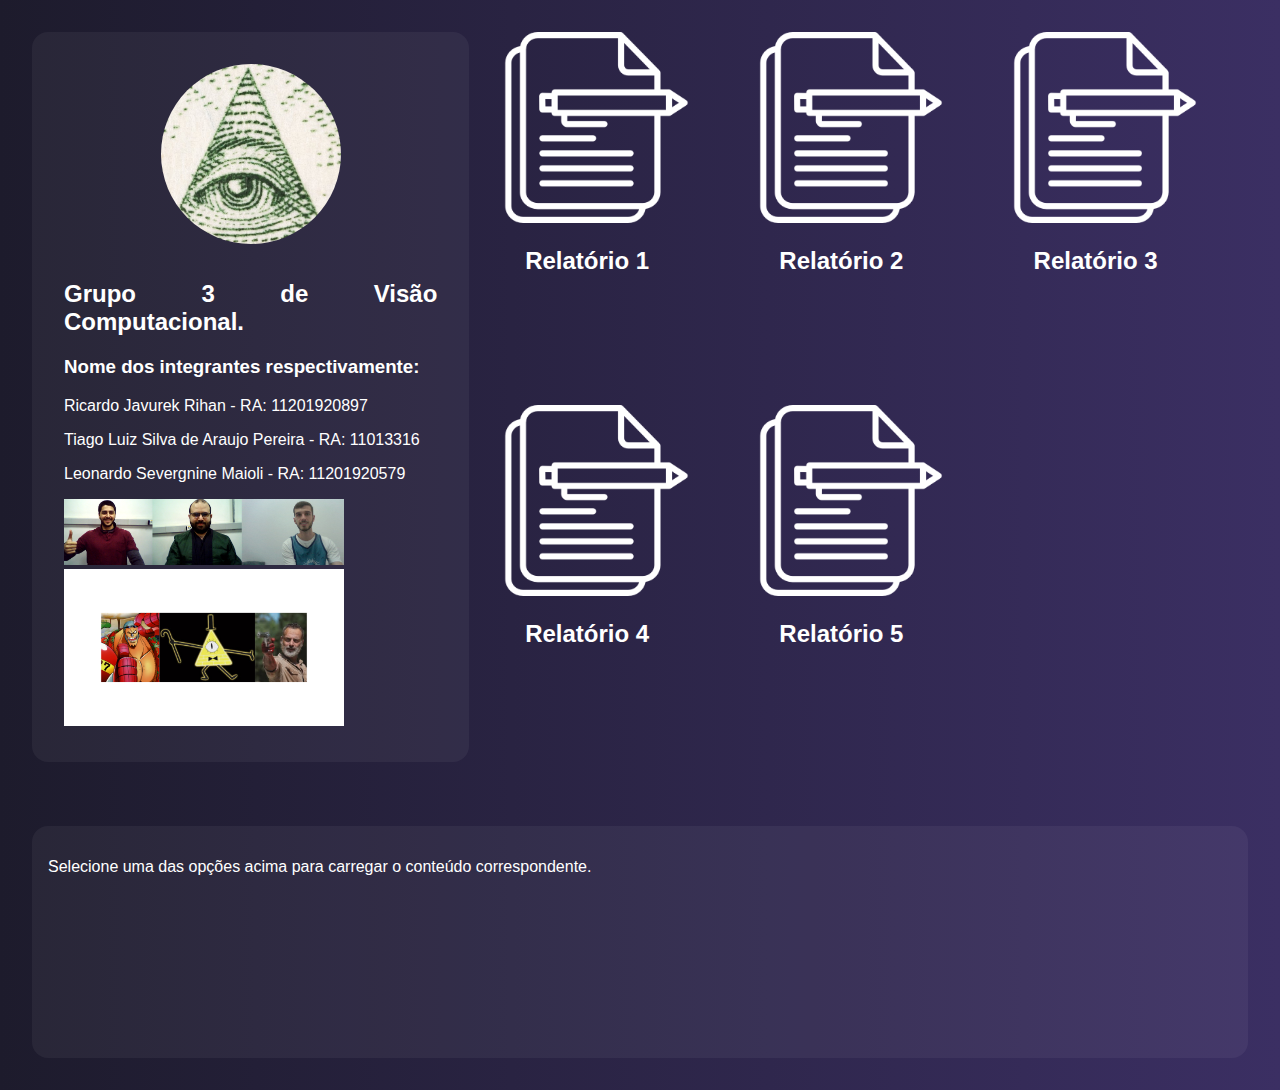
<file: index.html>
<!DOCTYPE html>
<html lang="pt-BR">
<head>
  <meta charset="UTF-8">
  <meta name="viewport" content="width=device-width, initial-scale=1.0">
  <title>CV - Grupo 3</title>
  <link rel="stylesheet" href="style_home.css">
  <script src="scripts.js"></script>
</head>

<body>
  <div class="container">
    <div class="left-column">
      <div class="avatar"></div>
      <div class="about">
        <h2>Grupo 3 de Visão Computacional.</h2>
        <h3>Nome dos integrantes respectivamente:</h3>
        <p>Ricardo Javurek Rihan - RA: 11201920897</p>        
        <p>Tiago Luiz Silva de Araujo Pereira - RA: 11013316</p>
        <p>Leonardo Severgnine Maioli - RA: 11201920579</p>
        <img class="profile-image" src="images/fotoDos3.png"></br>
        <img class="profile-image" src="images/avatarDos3.png">
      </div>
    </div>

    <div class="right-column">
      <div  onclick="loadContent('relatorio1')">
        <img class="photo-button" src="images/relatorio.png">
        <p class="button-name">Relatório 1</p>
      </div>
      <div  onclick="loadContent('relatorio2')">
        <img class="photo-button" src="images/relatorio.png">
        <p class="button-name">Relatório 2</p>
      </div>
      <div  onclick="loadContent('relatorio3')">
        <img class="photo-button" src="images/relatorio.png">
        <p class="button-name">Relatório 3</p>
      </div>
      <div  onclick="loadContent('relatorio4')">
        <img class="photo-button" src="images/relatorio.png">
        <p class="button-name">Relatório 4</p>
      </div>
      <div  onclick="loadContent('relatorio5')">
        <img class="photo-button" src="images/relatorio.png">
        <p class="button-name">Relatório 5</p>
      </div>
    </div>
  </div>

  <div class="content" id="dynamic-content">
    <p>Selecione uma das opções acima para carregar o conteúdo correspondente.</p>
  </div>

</body>
</html>
</file>
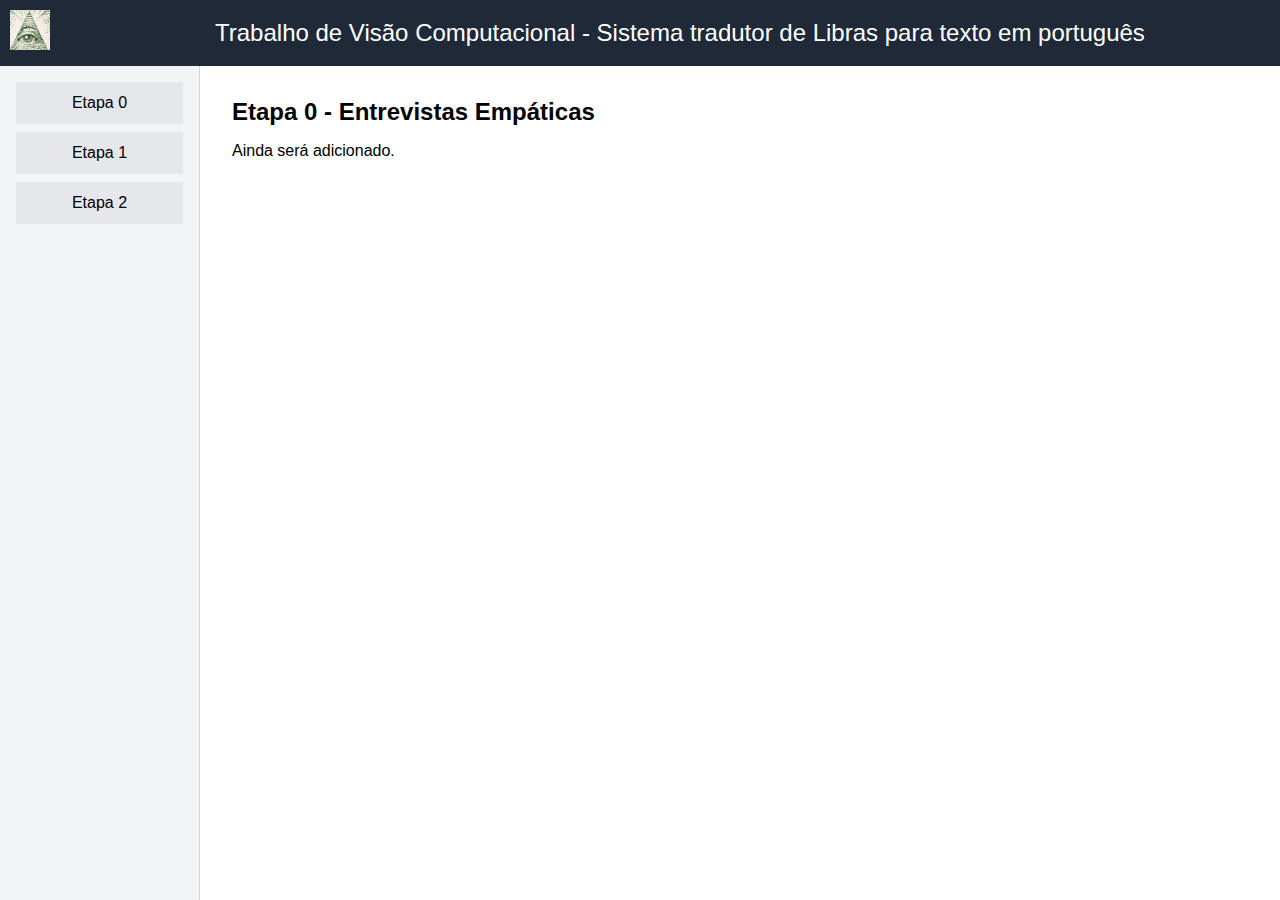
<file: trabalho.html>
<!DOCTYPE html>
<html lang="pt-br">
<head>
  <meta charset="UTF-8">
  <title>Trabalho</title>
  <link rel="stylesheet" href="style_trabalho.css">
</head>
<body>

<header style="display: flex; align-items: center; justify-content: left; gap: 15px; padding: 10px;">
    <a href="index.html">
        <img src="images/olho.jpg" alt="Voltar à Página Inicial" style="height: 40px; cursor: pointer; padding-right: 150px;">
    </a>
    <span>Trabalho de Visão Computacional - Sistema tradutor de Libras para texto em português</span>
</header>


  <div class="container">
    <div class="sidebar">
        <button onclick="showContent('pagina1')">Etapa 0</button>
        <button onclick="showContent('pagina2')">Etapa 1</button>
        <button onclick="showContent('modelagem-funcional')">Etapa 2</button>
    </div>
    <div class="content">
        <div id="pagina1" class="content-section">
            <h2>Etapa 0 - Entrevistas Empáticas</h2>
            <p>Ainda será adicionado.</p>
        </div>
        <div id="pagina2" class="content-section hidden">
            <h2>Etapa 1 - Contexto e Cenário de Aplicação (CA)</h2>
            <p>Ainda será adicionado.</p>
        </div>
        <div class="content-section hidden" id="modelagem-funcional">
            <h2 style="display: flex; align-items: center; gap: 10px; margin-bottom: 5px;">
                Modelagem Funcional do Sistema
                <a href="etapa2_trabalho/modelagem-funcional.pdf" target="_blank" title="Abrir PDF">
                    📄
                </a>
            </h2>

            <p>Este documento traz uma breve visão geral sobre o cenário de aplicação escolhido pelo grupo para o sistema de tradução de Libras para texto. Na sequência, é apresentado um diagrama de blocos seguido da descrição de cada parte do mesmo, com o objetivo de apresentar as etapas do funcionamento do sistema, seu fluxo de dados e o detalhamento das informações de entrada, de saída e do processamento realizado em cada bloco.</p>

            <h3 style="margin-bottom: 5px; margin-top: 5px;">Visão Geral do Sistema</h3>
            <p>O sistema a ser desenvolvido pela equipe será um protótipo que utilizará técnicas de Visão Computacional e Processamento de Vídeo para traduzir sinais específicos de Libras para texto escrito em português. Além disso, o sistema terá como foco a utilização em clínicas e hospitais, sendo capaz de reconhecer sinais usados em triagem de pronto-socorro ou em consultas clínicas básicas como sintomas, dores, respostas simples como "sim", "não", "febre", "dor de cabeça", entre outras.</p>

            <p>O sistema será composto por alguns módulos que atuam de forma sequencial. A entrada principal será um vídeo capturado em tempo real de uma pessoa sinalizando em Libras. O processamento envolverá a captura desse vídeo, pré-processamento de frames, extração de características, classificação dos sinais e, por fim, a exibição do texto traduzido.</p>

            <h3 style="margin-bottom: 5px; margin-top: 5px;">Diagrama de Blocos</h3>
            <img src="etapa2_trabalho/diagrama_blocos_etapa2_trabalho.png" alt="Diagrama de Blocos" style="display: block; margin: 0 auto; max-width: 100%; height: auto;">

            <h3 style="margin-bottom: 5px; margin-top: 5px;">Descrição dos Blocos do Sistema</h3>
            <table border="1" cellpadding="10" cellspacing="0" style="border-collapse: collapse; width: 100%;">
                <thead>
                    <tr style="background-color: #f0f0f0;">
                        <th>Bloco</th>
                        <th>Entrada</th>
                        <th>Processamento</th>
                        <th>Saída</th>
                    </tr>
                </thead>
                <tbody>
                    <tr>
                        <td>Captura de vídeo com câmera</td>
                        <td>Vídeo em tempo real</td>
                        <td>Captura contínua de frames</td>
                        <td>Sequência de frames</td>
                    </tr>
                    <tr>
                        <td>Pré-processamento dos frames</td>
                        <td>Frames</td>
                        <td>Remoção de ruído, filtros, ajuste de contraste</td>
                        <td>Imagens tratadas</td>
                    </tr>
                    <tr>
                        <td>Detecção de regiões de interesse</td>
                        <td>Imagem tratada</td>
                        <td>Segmentação para isolar mãos e braços</td>
                        <td>Regiões de interesse</td>
                    </tr>
                    <tr>
                        <td>Extração de características</td>
                        <td>Região de interesse</td>
                        <td>Extração de formas, contornos, pontos</td>
                        <td>Vetor de características</td>
                    </tr>
                    <tr>
                        <td>Classificação de sinais</td>
                        <td>Vetor de características</td>
                        <td>Modelo de Machine Learning para reconhecer sinais</td>
                        <td>Rótulo do sinal</td>
                    </tr>
                    <tr>
                        <td>Geração de texto</td>
                        <td>Rótulo do sinal</td>
                        <td>Conversão do rótulo reconhecido para texto</td>
                        <td>Texto em português</td>
                    </tr>
                    <tr>
                        <td>Exibição do texto</td>
                        <td>Texto</td>
                        <td>Exibição na interface</td>
                        <td>Texto exibido na tela</td>
                    </tr>
                </tbody>
            </table>

            <h3 style="margin-bottom: 5px; margin-top: 5px;">Tecnologias Previstas</h3>
            <ul style="padding-left: 20px;">
                <li><strong>Linguagem de programação:</strong> Python</li>
                <li><strong>Bibliotecas:</strong> OpenCV, TensorFlow/Keras, etc.</li>
                <li><strong>Dispositivo de Entrada:</strong> Webcam ou câmera de celular</li>
                <li><strong>Dispositivo de Saída:</strong> Tela de computador ou smartphone</li>
            </ul>
        </div>
    </div>

  <script>
    function showContent(id) {
      const sections = document.querySelectorAll('.content-section');
      sections.forEach(section => {
        section.classList.add('hidden');
      });
      document.getElementById(id).classList.remove('hidden');
    }
  </script>

</body>
</html>
</file>
<file: style_home.css>
body {
    margin: 0;
    font-family: 'Segoe UI', sans-serif;
    background: linear-gradient(to right, #1d1b2c, #3b2f63);
    color: white;
}

.container {
    display: flex;
    padding: 2rem;
    gap: 2rem;
}

.left-column {
    flex: 1;
    display: flex;
    flex-direction: column;
    align-items: center;
    background-color: rgba(255, 255, 255, 0.05);
    border-radius: 1rem;
    padding: 2rem;
}

.avatar {
    width: 180px;
    height: 180px;
    border-radius: 50%;
    background-color: #888;
    margin-bottom: 1rem;
    background-image: url('images/olho.jpg');
    background-size: cover;
    background-position: center;
}


.about {
    text-align: justify;
    font-size: 1rem;
}

.right-column {
    flex: 2;
    display: grid;
    grid-template-columns: repeat(3, 1fr);
    gap: 1rem;
}

.photo-button {
    background-size: contain;
    background-position: center;
    background-repeat: no-repeat;
    width: 80%;
    aspect-ratio: 1 / 1;
    cursor: pointer;
    position: relative;
    overflow: hidden;
    transition: filter 0.3s ease;
    display: flex;
    align-items: center;
    justify-content: center;
    filter: invert(1);
}


.photo-button:hover {
    filter: brightness(60%);
}

.content {
    margin: 2rem;
    padding: 1rem;
    background-color: rgba(255, 255, 255, 0.05);
    border-radius: 1rem;
    min-height: 200px;
}

.button-name{
  padding-left: 10%;
  color: white; 
  font-weight: bold;
  font-size: 1.5rem;

}

.relatorio-container {
  padding: 20px;
}

.button-group {
  margin-bottom: 20px;
}

.button-group button {
  padding: 10px 20px;
  margin-right: 10px;
  cursor: pointer;
  background-color: #4CAF50;
  color: white;
  border: none;
  border-radius: 6px;
}

.button-group button:hover {
  background-color: #45a049;
}

.relatorio-section {
  border: 1px solid #ddd;
  padding: 15px;
  border-radius: 8px;
  margin-bottom: 20px;
}

.profile-image{
  width: 75%;
}

.download-link {
  display: inline-block;
  padding: 10px 16px;
  margin: 8px 0;
  background-color: #4CAF50; /* Green */
  color: white;
  text-decoration: none;
  border-radius: 6px;
  font-weight: bold;
}

.download-link:hover {
  background-color: #45a049;
}

.image-container {
  text-align: center;
  margin: 20px 0;
}

.relatorio-image {
  max-width: 100%;
  height: auto;
  border-radius: 8px;
}

.relatorio-image-small {
    width: 300px;
    height: auto;
    margin: 10px;
    border: 1px solid #ccc;
  }

.image-caption {
  margin-top: 8px;
  font-style: italic;
}
</file>
<file: style_trabalho.css>
* {
    box-sizing: border-box;
    margin: 0;
    padding: 0;
}

body {
    font-family: 'Segoe UI', sans-serif;
    display: flex;
    flex-direction: column;
    height: 100vh;
    text-align: justify;
}

header {
    background-color: #1f2937;
    color: white;
    padding: 1rem;
    text-align: center;
    font-size: 1.5rem;
}

.container {
    flex: 1;
    display: flex;
}

.sidebar {
    width: 200px;
    background-color: #f3f4f6;
    border-right: 1px solid #d1d5db;
    padding: 1rem;
}

.sidebar button {
    width: 100%;
    padding: 0.75rem;
    margin-bottom: 0.5rem;
    border: none;
    background-color: #e5e7eb;
    cursor: pointer;
    transition: background-color 0.2s ease;
    font-size: 1rem;
}

.sidebar button:hover {
    background-color: #d1d5db;
}

.content {
    flex: 1;
    padding: 2rem;
}

.content h2 {
    margin-bottom: 1rem;
}

.hidden {
    display: none;
}
</file>
